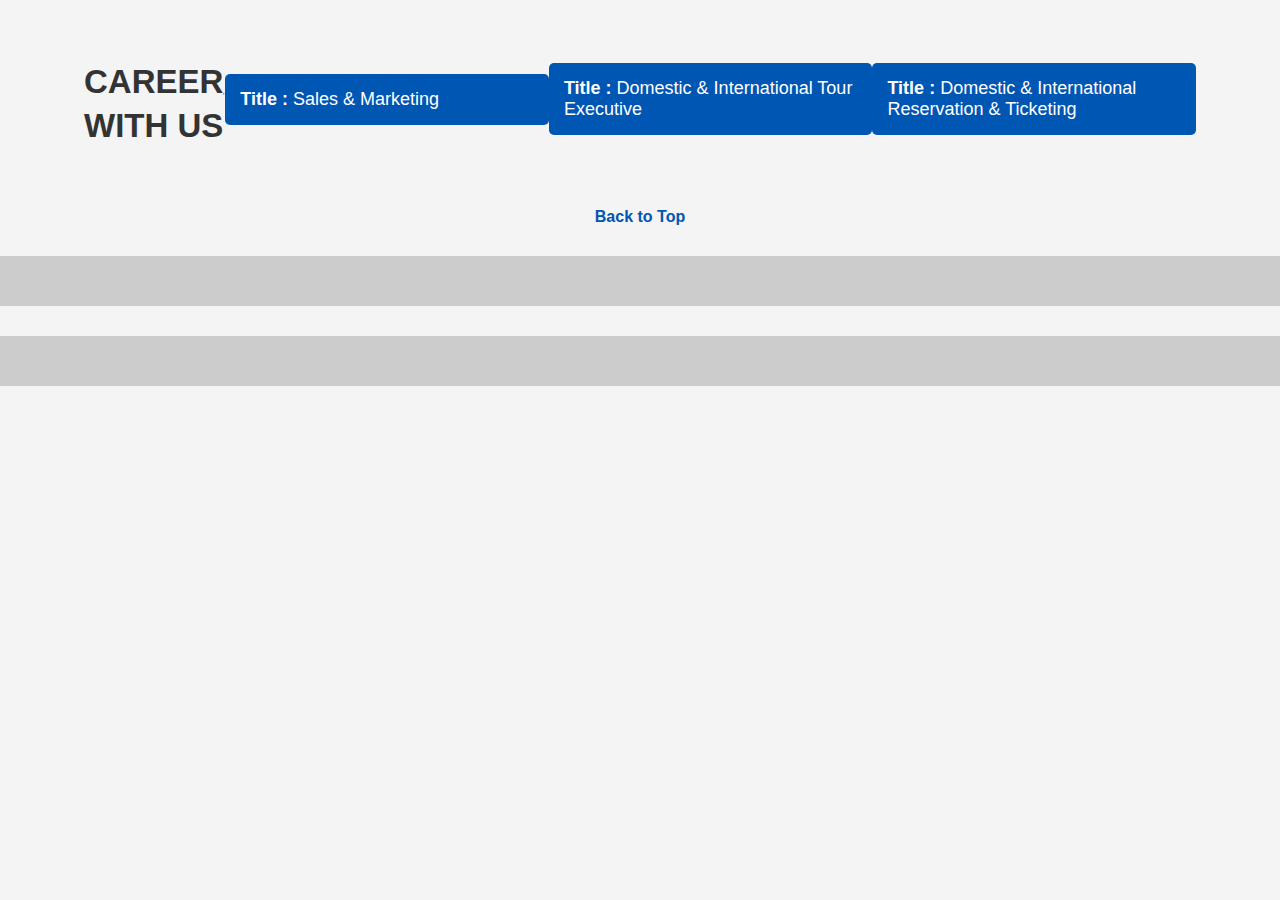
<file: carrer.html>
<!DOCTYPE html>
<html lang="en">
<head>
    <meta charset="UTF-8">
    <meta name="viewport" content="width=device-width, initial-scale=1.0">
    <title>SKYKINGS</title>
    <link rel="stylesheet" href="styles.css" />
</head>
<body>
            <div class="section pd_tb20 ng-scope">
                <div class="container">
                    
                    <h1 class="font33 text_upercase mr_no lineHgt_44 mr_b10 mr_t30"><strong>Career </strong> With Us </h1><br>
                    <!-- <span class="blue  font18">
                        <strong>We are looking for dedicated employee who can handle all accounting related activities   :-</strong>
                    </span>
    
                    <p> Current Opening 17TH November  2022</p>
                     -->
                    <hr>
                    
                   
                    <!-- New job 15-02-2025 Start-->
                    <button class="accordion"><strong>Title  : </strong>Sales & Marketing</button>
                    <div class="panel">
                        <p class="font16 text-justify">
                            <br>
                            <strong>Location  :  </strong>Gurgaon<br>
                            <strong>Total Experience  :</strong> 2-3 Years<br>
                            <strong>Salary  :   </strong> Negotiable<br>
                            <strong>No of Position  : </strong> 01 <br>
                            <strong>Joining :  </strong>Immediate<br>
                            <strong>Industry : </strong>Travel Agency or Any Industry<br>
                            <br>
    
                            <span class="blue  font18">
                                <strong>Our Requirement (JD) :-</strong>
                            </span>
                            <br>
                        </p><ul class="listing">
                            
                            <li>Minimum 2-3 Yrs of Experience of same.</li>
                            <li>Graduate or Above</li>
                            <li>Knowledge of Domestic & International Destination</li>
                            <li>Should have a knowledge of Visa</li>
                            <li>Good Communication & Writing Skills.</li>
                            <li>Fresher with good communication skills can also be considered. </li>
                        </ul>
                        <span class="blue  font18"></span>    
                        <strong>Please send your CV on <a href="/cdn-cgi/l/email-protection#04526576716a44776f7d736d6a63772a676b2a6d6a"><span class="__cf_email__" data-cfemail="9bcdfae9eef5dbe8f0e2ecf2f5fce8b5f8f4b5f2f5">[email&#160;protected]</span></a> / <a href="/cdn-cgi/l/email-protection#3f7e51564b5e7f4c5446485651584c115c50115651"><span class="__cf_email__" data-cfemail="7f3e11160b1e3f0c1406081611180c511c10511611">[email&#160;protected]</span></a></strong>
                        </span>
                    </div> 
                    <!-- New job 15-02-2025 end-->
                    <button class="accordion"><strong>Title  : </strong>Domestic & International Tour Executive</button>
                    <div class="panel">
                        <p class="font16 text-justify">
                            <br>
                            <strong>Location  :            </strong>Gurgaon<br>
                            <strong>Total Experience  :    </strong> 5 Years<br>
                            <strong>Salary  :              </strong> Negotiable<br>
                            <strong>No of Position  :      </strong> 01 <br>
                            <strong>Joining :       </strong>Immediate<br>
                            <strong>Industry :       </strong>Travel Industry<br>
                            <br>
    
                            <span class="blue  font18">
                                <strong>Our Requirement (JD) :-</strong>
                            </span>
                            <br>
                        </p><ul class="listing">
                            
                            <li>Good Knowledge of Geography</li>
                            <li>GDS Knowledge  (Galileo)</li>
                            <li>Graduate or Above</li>
                            <li>Knowledge of Domestic & International Destination</li>
                            <li>Minimum 3 Yrs. Experience of Domestic / International Itinerary</li>
                            <li>Should have a knowledge of Visa</li>
                            <li>Good Communication & Writing Skills.</li>
                        </ul>
                        <span class="blue  font18"></span>    
                        <strong>Please send your CV on <a href="/cdn-cgi/l/email-protection#3f695e4d4a517f4c5446485651584c115c50115651"><span class="__cf_email__" data-cfemail="5c0a3d2e29321c2f37252b35323b2f723f33723532">[email&#160;protected]</span></a> / <a href="/cdn-cgi/l/email-protection#8ccde2e5f8edccffe7f5fbe5e2ebffa2efe3a2e5e2"><span class="__cf_email__" data-cfemail="aaebc4c3decbead9c1d3ddc3c4cdd984c9c584c3c4">[email&#160;protected]</span></a></strong>
                        </span>
                    </div>                   
    
                    <button class="accordion"><strong>Title  : </strong> Domestic & International Reservation & Ticketing</button>
                    <div class="panel">
                        <p class="font16 text-justify">
                            <br>
                            <strong>Location  :            </strong> Gurgaon<br>
                            <strong>Total Experience  :     </strong> 3-4 Years<br>
                            <strong>Salary  :               </strong>Negotiable<br>
                            <strong>No of Position  :       </strong>01 <br>
                            <strong>Industry :       </strong>Travel Industry<br>
                            <strong>Joining :       </strong>Immediate<br>
                            
                            <br>
                        </p><ul class="listing">
                            <li>Good Knowledge of Geography </li>
                            <li>GDS Knowledge  (Galileo) </li>
                            <li>Graduate or Above</li>
                            <li>Knowledge of Domestic Sectors</li>
                            <li>Knowledge of All Domestic Airlines and Fare rules</li>
                            <li>Minimum 3 Yrs Experience of Domestic / International Ticketing</li>
                            <li> Should have a knowledge of Visa</li>
                            <li>Good Communication & Writing Skills.</li>
                            
                                                
                        </ul>
                        <span class="blue  font18"></span>    
                        <strong>Please send your CV on <a href="/cdn-cgi/l/email-protection#8fd9eefdfae1cffce4f6f8e6e1e8fca1ece0a1e6e1"><span class="__cf_email__" data-cfemail="3e685f4c4b507e4d5547495750594d105d51105750">[email&#160;protected]</span></a> / <a href="/cdn-cgi/l/email-protection#e4a58a8d9085a4978f9d938d8a8397ca878bca8d8a"><span class="__cf_email__" data-cfemail="9cddf2f5e8fddceff7e5ebf5f2fbefb2fff3b2f5f2">[email&#160;protected]</span></a></strong>
                        </span>
                    </div>
    
                </div>
            </div>
        </div>
    

          <!-- footer start -->

    <!-- footer start -->

    <p id="back-top">
        <a href="#top"><span></span>Back to Top</a>
    </p>
    <div class="section greyBG mr_t30" id="footer-top"></div>
    <div class="section" id="footer-bottom"></div>

            <script src="main.js"></script>

</body>
</html>
</file>
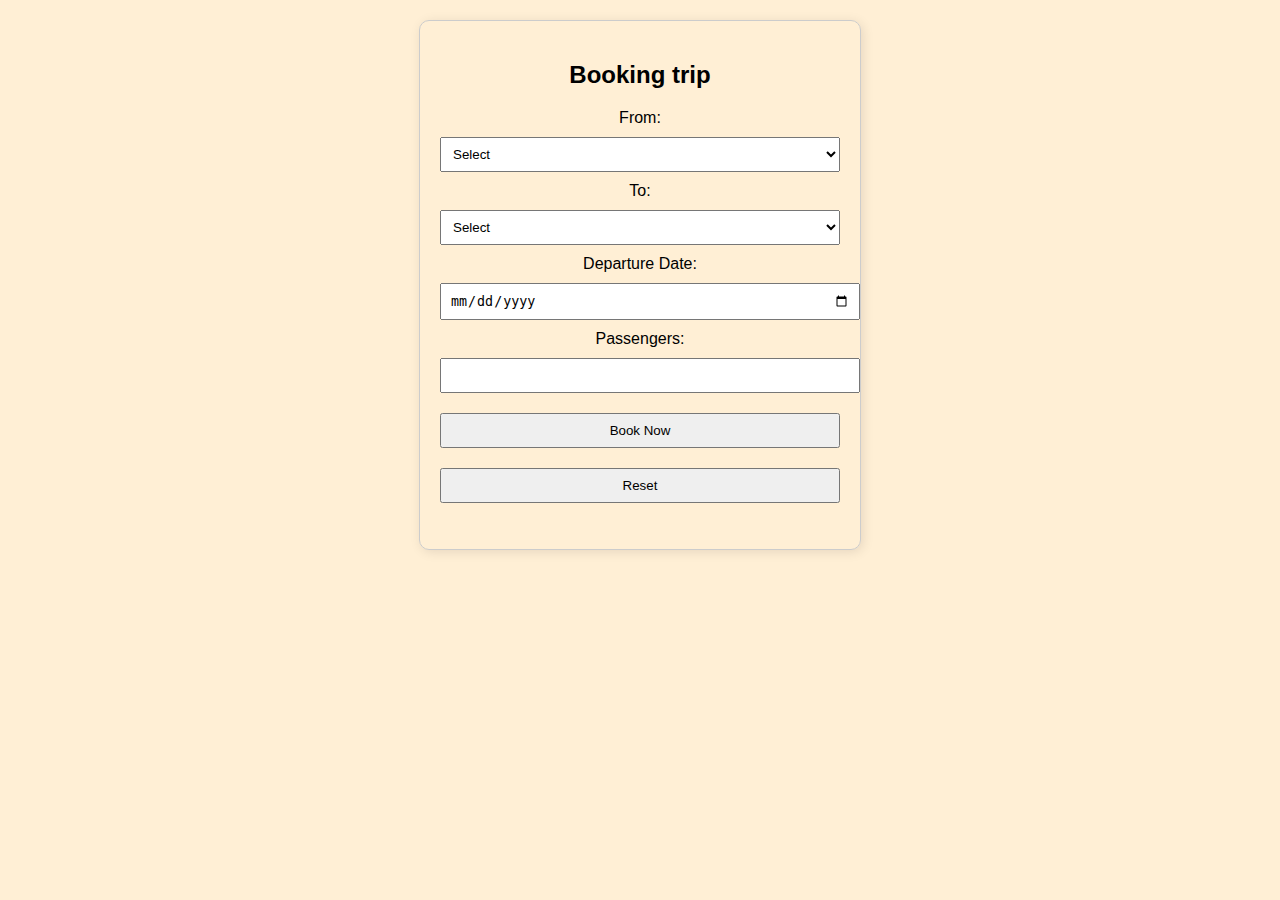
<file: index1.html>
<!DOCTYPE html>
<html lang="en">
<head>
    <meta charset="UTF-8">
    <meta name="viewport" content="width=device-width, initial-scale=1.0">
    <title>Booking trip</title>
    <link rel="stylesheet" href="style1.css" />
</head>
<body>
    <div class="container">
        <form onsumbit="sendEmail(); reset(); return false;">
        <h2>Booking trip</h2>
        <form id="bookingForm">
            <label for="from">From:</label>
            <select id="from" required>
                <option value="">Select</option>
                <option value="India">India</option>
                <option value="London">London</option>
                <option value="Paris">Paris</option>
                <option value="New York">New York</option>
                <option value="China">China</option>
                <option value="Russia">Russia</option>
                <option value="Dubai">Dubai</option>
                <option value="Thailand">Thailand</option>
                <option value="Canada">Canada</option>
                <option value="Saudi Arabia">Saudi Arabia</option>
            </select>
            
            <label for="to">To:</label>
            <select id="to" required>
                <option value="">Select</option>
                <option value="India">India</option>
                <option value="London">London</option>
                <option value="Paris">Paris</option>
                <option value="New York">New York</option>
                <option value="China">China</option>
                <option value="Russia">Russia</option>
                <option value="Dubai">Dubai</option>
                <option value="Thailand">Thailand</option>
                <option value="Canada">Canada</option>
                <option value="Saudi Arabia">Saudi Arabia</option>
            </select>
            
            <label for="date">Departure Date:</label>
            <input type="date" id="date" required>
            
            <label for="passengers">Passengers:</label>
            <input type="number" id="passengers" min="1" required>
            
            <button type="button" onclick="bookFlight()">Book Now</button>
                <button type="button" onclick="resetForm()">Reset</button>
        </form>
        </form>
        <p id="confirmation" style="color: green;"></p>
    </div>
        
    <script src="main1.js"></script>
</body>
</html>
</file>
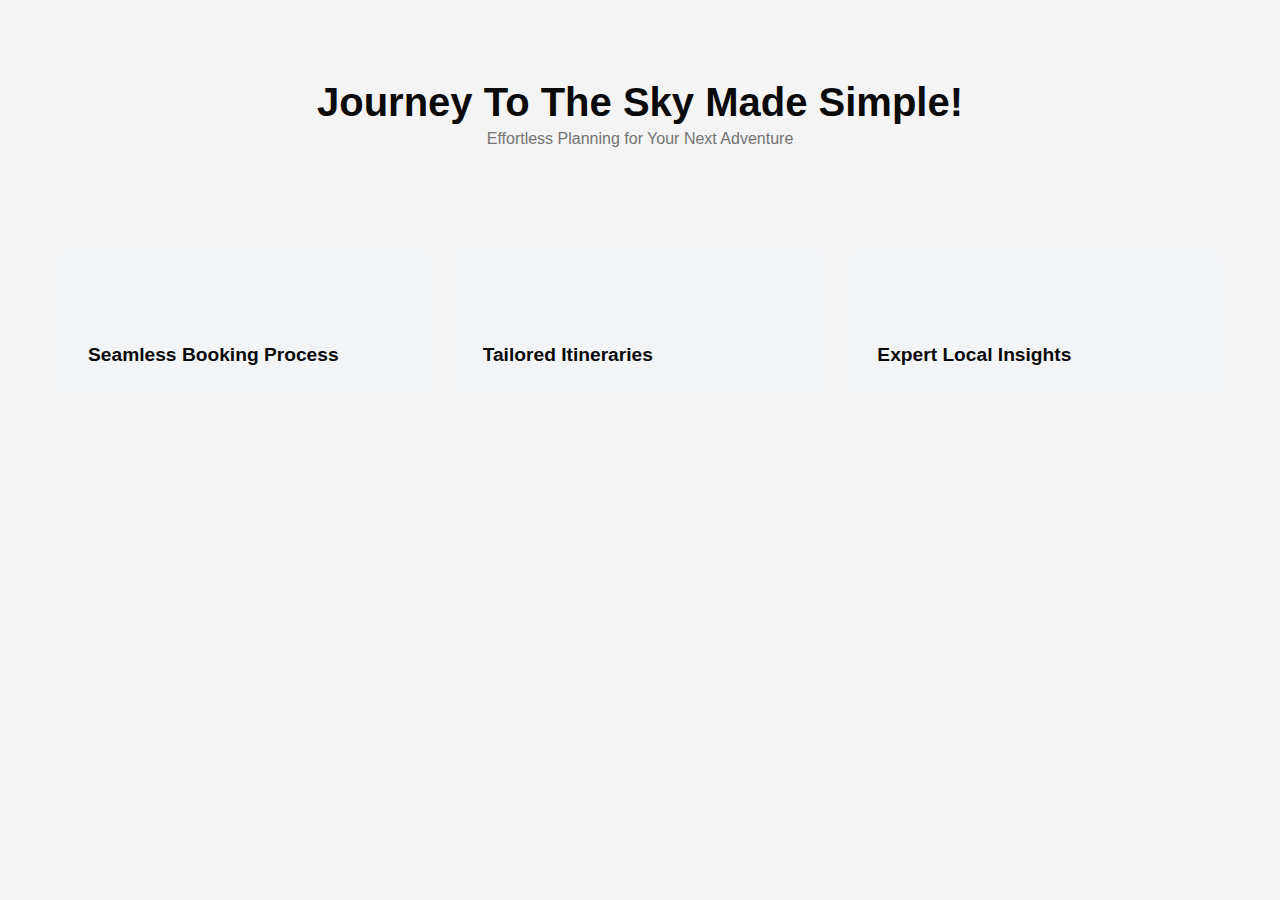
<file: tour.html>
<!DOCTYPE html>
<html lang="en">
<head>
    <meta charset="UTF-8">
    <meta name="viewport" content="width=device-width, initial-scale=1.0">
    <title>SKYKINGS</title>
    <link rel="stylesheet" href="styles.css" />
</head>
<body>
    <section class="section__container journey__container" id="tour">
        <h2 class="section__header">Journey To The Sky Made Simple!</h2>
        <p class="section__description">
          Effortless Planning for Your Next Adventure
        </p>
        <div class="journey__grid">
          <div class="journey__card">
            <div class="journey__card__bg">
              <span><i class="ri-bookmark-3-line"></i></span>
              <h4>Seamless Booking Process</h4>
            </div>
            <div class="journey__card__content">
              <span><i class="ri-bookmark-3-line"></i></span>
              <h4>Easy Reservations, One Click Away</h4>
              <p>
                From flights and accommodations to activities and transfers,
                everything you need is available at your fingertips, making travel
                planning effortless.
              </p>
            </div>
          </div>
          <div class="journey__card">
            <div class="journey__card__bg">
              <span><i class="ri-landscape-fill"></i></span>
              <h4>Tailored Itineraries</h4>
            </div>
            <div class="journey__card__content">
              <span><i class="ri-landscape-fill"></i></span>
              <h4>Customized Plans Just for You</h4>
              <p>
                Enjoy personalized travel plans designed to match your preferences
                and interests. Whether you seek adventure or cultural immersion,
                our tailored itineraries ensure your journey is uniquely yours.
              </p>
            </div>
          </div>
          <div class="journey__card">
            <div class="journey__card__bg">
              <span><i class="ri-map-2-line"></i></span>
              <h4>Expert Local Insights</h4>
            </div>
            <div class="journey__card__content">
              <span><i class="ri-map-2-line"></i></span>
              <h4>Insider Tips and Recommendations</h4>
              <p>
                We provide curated recommendations for dining, sightseeing, and
                hidden gems, so you can experience each destination like a local.
              </p>
            </div>
          </div>
        </div>
      </section>
</body>
</html>
</file>
<file: styles.css>
@import url("https://fonts.googleapis.com/css2?family=DM+Sans:ital,opsz,wght@0,9..40,100..1000;1,9..40,100..1000&display=swap");

:root {
  --primary-color: #2887ff;
  --primary-color-dark: #2476da;
  --text-dark: #0a0a0a;
  --text-light: #737373;
  --extra-light: #f3f4f6;
  --white: #ffffff;
  --max-width: 1200px;
}

* {
  padding: 0;
  margin: 0;
  box-sizing: border-box;
}

.section__container {
  max-width: var(--max-width);
  margin: auto;
  padding: 5rem 1rem;
}

.section__header {
  margin-bottom: 5px;
  font-size: 2.5rem;
  font-weight: 700;
  color: var(--text-dark);
  text-align: center;
}

.section__description {
  max-width: 600px;
  margin-inline: auto;
  color: var(--text-light);
  text-align: center;
}

.btn {
  padding: 0.75rem 1.5rem;
  outline: none;
  border: none;
  font-size: 1rem;
  white-space: nowrap;
  color: var(--white);
  background-color: var(--primary-color);
  border-radius: 5rem;
  transition: 0.3s;
  cursor: pointer;
}

.btn:hover {
  background-color: var(--primary-color-dark);
}

.logo {
  font-size: 1.75rem;
  font-weight: 800;
  color: var(--text-dark);
}

img {
  display: flex;
  width: 100%;
}

a {
  text-decoration: none;
  transition: 0.3s;
}

ul {
  list-style: none;
}

html,
body {
  scroll-behavior: smooth;
}

body {
  font-family: "DM Sans", sans-serif;
}

nav {
  position: fixed;
  isolation: isolate;
  top: 0;
  width: 100%;
  z-index: 9;
}

.nav__header {
  padding: 1rem;
  width: 100%;
  display: flex;
  align-items: center;
  justify-content: space-between;
  background-color: var(--primary-color);
}

.nav__logo .logo {
  font-size: 1.5rem;
  color: var(--white);
}

.nav__menu__btn {
  font-size: 1.5rem;
  color: var(--white);
  cursor: pointer;
}

.nav__links {
  position: absolute;
  bottom: 0;
  left: 0;
  width: 100%;
  padding: 2rem;
  display: flex;
  align-items: center;
  justify-content: center;
  flex-direction: column;
  gap: 2rem;
  background-color: var(--primary-color);
  transition: transform 0.5s;
  z-index: -1;
}

.nav__links.open {
  transform: translateY(100%);
}

.nav__links a {
  font-weight: 600;
  color: var(--white);
  white-space: nowrap;
}

.nav__links a:hover {
  color: var(--text-dark);
}

.nav__btns {
  display: none;
}

header {
  margin-top: 5rem;
  padding-inline: 1rem;
  position: relative;
  isolation: isolate;
  overflow: hidden;
}

header::before {
  position: absolute;
  content: "";
  height: 100%;
  width: calc(100% - 2rem);
  top: 50%;
  left: 50%;
  transform: translate(-50%, -50%);
  background-image: url("assets/header-bg.jpg");
  background-position: center center;
  background-size: cover;
  background-repeat: no-repeat;
  border-radius: 3rem;
  z-index: -1;
}

.header__container {
  display: grid;
}

.header__content {
  padding: 4rem 1rem;
}

.header__content p {
  margin-bottom: 5px;
  font-size: 1rem;
  font-weight: 600;
  color: var(--text-dark);
  text-align: center;
}

.header__content h1 {
  margin-bottom: 2rem;
  font-size: 4.5rem;
  font-weight: 600;
  color: var(--text-dark);
  line-height: 5.5rem;
  text-align: center;
}

.header__btns {
  display: flex;
  align-items: center;
  justify-content: center;
  gap: 1rem;
}

.header__btns .btn {
  padding: 1rem 2rem;
}

.header__btns a {
  padding: 9px 13px;
  font-size: 1.5rem;
  color: var(--primary-color);
  background-color: var(--white);
  border-radius: 100%;
}

.header__btns a:hover {
  color: var(--white);
  background-color: var(--primary-color);
}

.destination__container :is(.section__header, .section__description) {
  text-align: left;
  margin-inline-start: unset;
}

.destination__grid {
  margin-top: 4rem;
  display: grid;
  gap: 2rem 1rem;
}

.destination__card img {
  border-radius: 1.5rem;
  box-shadow: 5px 5px 20px rgba(0, 0, 0, 0.2);
}

.destination__card__details {
  padding: 1rem;
  display: flex;
  align-items: center;
  justify-content: space-between;
  gap: 1rem;
}

.destination__card__details h4 {
  margin-bottom: 5px;
  font-size: 1.2rem;
  font-weight: 600;
  columns: var(--text-dark);
}

.destination__card__details p {
  columns: var(--text-light);
}

.destination__rating {
  padding: 5px 10px;
  font-size: 0.9rem;
  white-space: nowrap;
  color: var(--white);
  background-color: var(--primary-color);
  border-radius: 1rem;
  transition: 0.3s;
}

.destination__card:hover .destination__rating {
  background-color: var(--primary-color-dark);
}

.journey__grid {
  margin-top: 2rem;
  display: grid;
  gap: 0 1rem;
}

.journey__card {
  position: relative;
  isolation: isolate;
  padding-top: 4rem;
  overflow: hidden;
}

.journey__card__bg {
  padding: 2rem;
  background-color: var(--extra-light);
  border-top-right-radius: 1rem;
  border-top-left-radius: 1rem;
}

.journey__card__bg span {
  display: inline-block;
  margin-bottom: 4rem;
  font-size: 1.75rem;
  color: var(--primary-color);
}

.journey__card__bg h4 {
  font-size: 1.2rem;
  font-weight: 600;
  color: var(--text-dark);
}

.journey__card__content {
  position: absolute;
  top: 100%;
  left: 0;
  width: 100%;
  height: 100%;
  padding: 2rem;
  background-color: var(--primary-color);
  border-top-right-radius: 1rem;
  border-top-left-radius: 1rem;
  transition: 0.3s;
}

.journey__card:hover .journey__card__content {
  top: 0;
}

.journey__card__content span {
  display: inline-block;
  margin-bottom: 1rem;
  padding: 7px 9px;
  font-size: 1rem;
  color: var(--white);
  border: 2px solid var(--white);
  border-radius: 100%;
}

.journey__card__content h4 {
  margin-bottom: 1rem;
  font-size: 1.2rem;
  font-weight: 600;
  color: var(--white);
}

.journey__card__content p {
  color: var(--extra-light);
}

.showcase__container {
  display: grid;
  gap: 2rem;
  overflow: hidden;
}

.showcase__image img {
  max-width: 400px;
  margin-inline: auto;
  box-shadow: 5px 5px 20px rgba(0, 0, 0, 0.2);
}

.showcase__content h4 {
  margin-bottom: 2rem;
  font-size: 3rem;
  font-weight: 600;
  color: var(--text-dark);
}

.showcase__content p {
  margin-bottom: 1rem;
  color: var(--text-light);
}

.showcase__content .btn {
  width: 100%;
  margin-top: 2rem;
  padding: 1.5rem;
  font-weight: 600;
  color: var(--text-dark);
  background-image: url("assets/header-bg.jpg");
  background-size: cover;
  background-position: center center;
  background-repeat: no-repeat;
  border-radius: 5px;
}

.banner__container {
  display: grid;
  gap: 2rem;
}

.banner__card {
  padding: 2rem 1rem;
  text-align: center;
  background-color: var(--extra-light);
  border-radius: 2rem;
  box-shadow: 5px 5px 20px rgba(0, 0, 0, 0.1);
}

.banner__card h4 {
  font-size: 5rem;
  font-weight: 500;
  color: var(--primary-color);
}

.banner__card p {
  color: var(--text-light);
}

.discover__grid {
  margin-top: 4rem;
  display: grid;
  gap: 2rem;
}

.discover__card {
  padding: 2rem 1rem;
  text-align: center;
  transition: 0.3s;
  border-radius: 1rem;
}

.discover__card:hover {
  box-shadow: 5px 5px 20px rgba(0, 0, 0, 0.1);
}

.discover__card span {
  display: inline-block;
  margin-bottom: 1rem;
  padding: 10px 15px;
  font-size: 1.5rem;
  color: var(--primary-color);
  background-color: rgba(40, 135, 255, 0.1);
  border-radius: 100%;
}

.discover__card h4 {
  max-width: 150px;
  margin-inline: auto;
  margin-bottom: 1rem;
  font-size: 1.2rem;
  font-weight: 700;
  color: var(--text-dark);
}

.destination__card p {
  color: var(--text-light);
}

.swiper {
  margin-top: 4rem;
  width: 100%;
}

.swiper-slide {
  min-width: 375px;
}

.client__card {
  padding: 5px;
  background-color: var(--extra-light);
  border-radius: 1rem;
  transition: 0.3s;
}

.client__card:hover {
  background-color: var(--primary-color);
}

.client__content {
  padding: 1rem;
  background-color: var(--white);
  border-radius: calc(1rem - 5px);
}

.client__rating {
  margin-bottom: 1rem;
  color: var(--primary-color);
}

.client__content p {
  color: var(--text-dark);
}

.client__details {
  padding: 1rem;
  display: flex;
  align-items: center;
  gap: 1rem;
}

.client__details img {
  max-width: 50px;
  border-radius: 100%;
}

.client__details h4 {
  font-size: 1.1rem;
  font-weight: 600;
  color: var(--text-dark);
  transition: 0.3s;
}

.client__card:hover h4 {
  color: var(--white);
}

.client__details h5 {
  font-size: 1rem;
  font-weight: 500;
  color: var(--text-light);
  transition: 0.3s;
}

.client__card:hover h5 {
  color: var(--extra-light);
}

footer {
  background-color: var(--extra-light);
}

.footer__container {
  display: grid;
  gap: 4rem 2rem;
}

.footer__col p {
  max-width: 300px;
  margin-block: 2rem;
  color: var(--text-light);
}

.footer__socials {
  display: flex;
  align-items: center;
  gap: 1rem;
  flex-wrap: wrap;
}

.footer__socials a {
  display: inline-block;
  padding: 7px 10px;
  font-size: 1.25rem;
  color: var(--white);
  background-color: var(--primary-color);
  border-radius: 100%;
}

.footer__socials a:hover {
  background-color: var(--primary-color-dark);
}

.footer__col h4 {
  margin-bottom: 2rem;
  font-size: 1.2rem;
  font-weight: 600;
  color: var(--text-dark);
}

.footer__links {
  display: grid;
  gap: 1rem;
}

.footer__links a {
  display: flex;
  align-items: center;
  gap: 10px;
  color: var(--text-light);
}

.footer__links a:hover {
  color: var(--primary-color);
}

.footer__links a span {
  font-size: 1.25rem;
}

.footer__col form {
  display: grid;
  gap: 1rem;
}

.footer__col input {
  padding: 0.75rem;
  font-size: 1rem;
  color: var(--text-dark);
  background-color: var(--white);
  border: 1px solid var(--text-light);
  border-radius: 5px;
}

.footer__col input::placeholder {
  color: var(--text-light);
}

.footer__col .btn {
  border-radius: 5px;
}

.footer__bar {
  padding: 1rem;
  font-size: 0.9rem;
  color: var(--text-light);
  text-align: center;
}

@media (width > 540px) {
  .destination__grid {
    grid-template-columns: repeat(2, 1fr);
  }

  .journey__grid {
    grid-template-columns: repeat(2, 1fr);
  }

  .showcase__container {
    grid-template-columns: repeat(2, 1fr);
    align-items: center;
  }

  .banner__container {
    grid-template-columns: repeat(2, 1fr);
  }

  .discover__grid {
    grid-template-columns: repeat(2, 1fr);
  }

  .footer__container {
    grid-template-columns: repeat(2, 1fr);
  }

  .footer__col:last-child {
    grid-area: 2/1/3/2;
  }
}

@media (width > 768px) {
  nav {
    position: static;
    padding: 2rem 1rem;
    max-width: var(--max-width);
    margin-inline: auto;
    display: flex;
    align-items: center;
    justify-content: space-between;
    gap: 2rem;
  }

  .nav__header {
    flex: 1;
    padding: 0;
    background-color: transparent;
  }

  .nav__logo .logo {
    color: var(--text-dark);
  }

  .nav__menu__btn {
    display: none;
  }

  .nav__links {
    position: static;
    width: fit-content;
    padding: 0;
    flex-direction: row;
    background-color: transparent;
    transform: none !important;
  }

  .nav__links a {
    color: var(--text-dark);
  }

  .nav__links a:hover {
    color: var(--primary-color);
  }

  .nav__links li:last-child {
    display: none;
  }

  .nav__btns {
    flex: 1;
    display: flex;
    justify-content: flex-end;
  }

  .nav__btns button {
    padding: 0.75rem 2rem;
    background-color: var(--text-dark);
  }

  header {
    margin-top: 0;
  }

  .header__container {
    grid-template-columns:
      minmax(0, 1fr)
      repeat(5, minmax(0, calc(var(--max-width) / 5)))
      minmax(0, 1fr);
  }

  .header__content {
    grid-column: 2/4;
    padding-block: 8rem;
  }

  .header__content :is(p, h1) {
    text-align: left;
  }

  .header__btns {
    justify-content: flex-start;
  }

  .header__image {
    grid-column: 4/8;
    position: relative;
    isolation: isolate;
    height: 100%;
  }

  .header__image img {
    position: absolute;
    top: 2rem;
    left: 0;
    height: 100%;
    width: unset;
  }

  .destination__grid {
    grid-template-columns: repeat(3, 1fr);
  }

  .journey__grid {
    grid-template-columns: repeat(3, 1fr);
  }

  .showcase__container {
    grid-template-columns: repeat(3, 1fr);
  }

  .showcase__content {
    grid-column: 2/4;
  }

  .banner__container {
    grid-template-columns: repeat(3, 1fr);
  }

  .discover__grid {
    grid-template-columns: repeat(3, 1fr);
  }

  .footer__container {
    grid-template-columns: 2fr 1fr 1fr 1.5fr;
  }

  .footer__col:last-child {
    grid-area: unset;
  }
}

/* General Styles */
.section {
  padding: 20px 0;
}
.container {
  width: 80%;
  margin: auto;
}

/* Heading Styles */
h1 {
  font-size: 33px;
  text-transform: uppercase;
  font-weight: bold;
  line-height: 44px;
  margin-bottom: 10px;
  margin-top: 30px;
}

/* Form Styles */
.reviewForm {
  display: flex;
  flex-wrap: wrap;
}
.form-group {
  margin-bottom: 15px;
}
.form-group label {
  font-weight: bold;
  display: block;
  margin-bottom: 5px;
}
.requiredLabel {
  color: red;
  margin-left: 5px;
  font-size: 12px;
}
.form-control {
  width: 100%;
  padding: 10px;
  border: 1px solid #ccc;
  border-radius: 4px;
}

/* Button Styles */
.btn-primary {
  background-color: #007bff;
  color: white;
  padding: 10px 20px;
  border: none;
  border-radius: 4px;
  cursor: pointer;
}
.btn-primary:hover {
  background-color: #0056b3;
}

/* Loader Image */
#img {
  margin-left: 10px;
}

/* Response Message */
#responce {
  margin-top: 10px;
  color: red;
}

/* General Reset */
* {
  margin: 0;
  padding: 0;
  box-sizing: border-box;
  font-family: Arial, sans-serif;
}

body {
  background-color: #f4f4f4;
}

/* Enquiry Button */
.enquiryButton {
  position: fixed;
  bottom: 20px;
  right: 20px;
  background-color: #ff5722;
  color: white;
  padding: 10px 15px;
  border-radius: 5px;
  cursor: pointer;
}

/* Header Section */
.section {
  width: 100%;
  padding: 10px 0;
}

.container {
  width: 90%;
  max-width: 1200px;
  margin: auto;
  display: flex;
  align-items: center;
  justify-content: space-between;
}

/* Logo */
.logo img {
  max-width: 150px;
}

/* Call Box */
.redBox {
  background-color: red;
  padding: 10px;
  border-radius: 5px;
}

/* Navbar */
.navbar {
  background-color: #0056b3;
  padding: 10px 0;
}

.navbar ul {
  list-style: none;
  display: flex;
}

.navbar ul li {
  margin-right: 20px;
}

.navbar ul li a {
  color: white;
  text-decoration: none;
  font-size: 16px;
  font-weight: bold;
}

/* Responsive Navbar */
.navbar-toggle {
  display: none;
}

@media screen and (max-width: 768px) {
  .navbar ul {
      display: none;
      flex-direction: column;
  }
  
  .navbar-toggle {
      display: block;
      background: #fff;
      padding: 5px 10px;
      border: none;
      cursor: pointer;
  }
  
  .navbar ul.active {
      display: flex;
  }
}





/* General Styling */
body {
  font-family: Arial, sans-serif;
  background-color: #f4f4f4;
  color: #333;
}

.container {
  width: 90%;
  max-width: 1200px;
  margin: auto;
  padding: 20px;
}

/* Heading */
h1 {
  font-size: 33px;
  text-transform: uppercase;
  margin-bottom: 10px;
  margin-top: 30px;
}

/* Accordion Styling */
.accordion {
  background-color: #0056b3;
  color: white;
  cursor: pointer;
  padding: 15px;
  width: 100%;
  border: none;
  text-align: left;
  outline: none;
  font-size: 18px;
  transition: 0.4s;
  margin-top: 10px;
  border-radius: 5px;
}

.accordion:hover {
  background-color: #004494;
}

.panel {
  padding: 0 15px;
  display: none;
  background-color: white;
  overflow: hidden;
  border: 1px solid #ddd;
  border-top: none;
  padding: 10px;
}

/* Job Listings */
.listing {
  padding-left: 20px;
}

.listing li {
  margin: 5px 0;
}

/* Footer */
#back-top {
  text-align: center;
  margin-top: 20px;
}

#back-top a {
  text-decoration: none;
  color: #0056b3;
  font-weight: bold;
}

#footer-top,
#footer-bottom {
  height: 50px;
  background-color: #ccc;
  margin-top: 30px;
}

/* review */
#review.html {
  background-color: pink;

}


@media (width > 1200px) {
  .header__content {
    padding-inline: 1rem 0;
  }

  .destination__grid {
    gap: 2rem;
  }
}
</file>
<file: style1.css>
body {
            background-color: papayawhip;
            font-family: Arial, sans-serif;
            margin: 20px;
            text-align: center;
        }
        .container {
            max-width: 400px;
            margin: auto;
            padding: 20px;
            border: 1px solid #ccc;
            border-radius: 10px;
            box-shadow: 2px 2px 12px rgba(0, 0, 0, 0.1);
        }
        input, select, button {
            width: 100%;
            margin: 10px 0;
            padding: 8px;
        }
</file>
